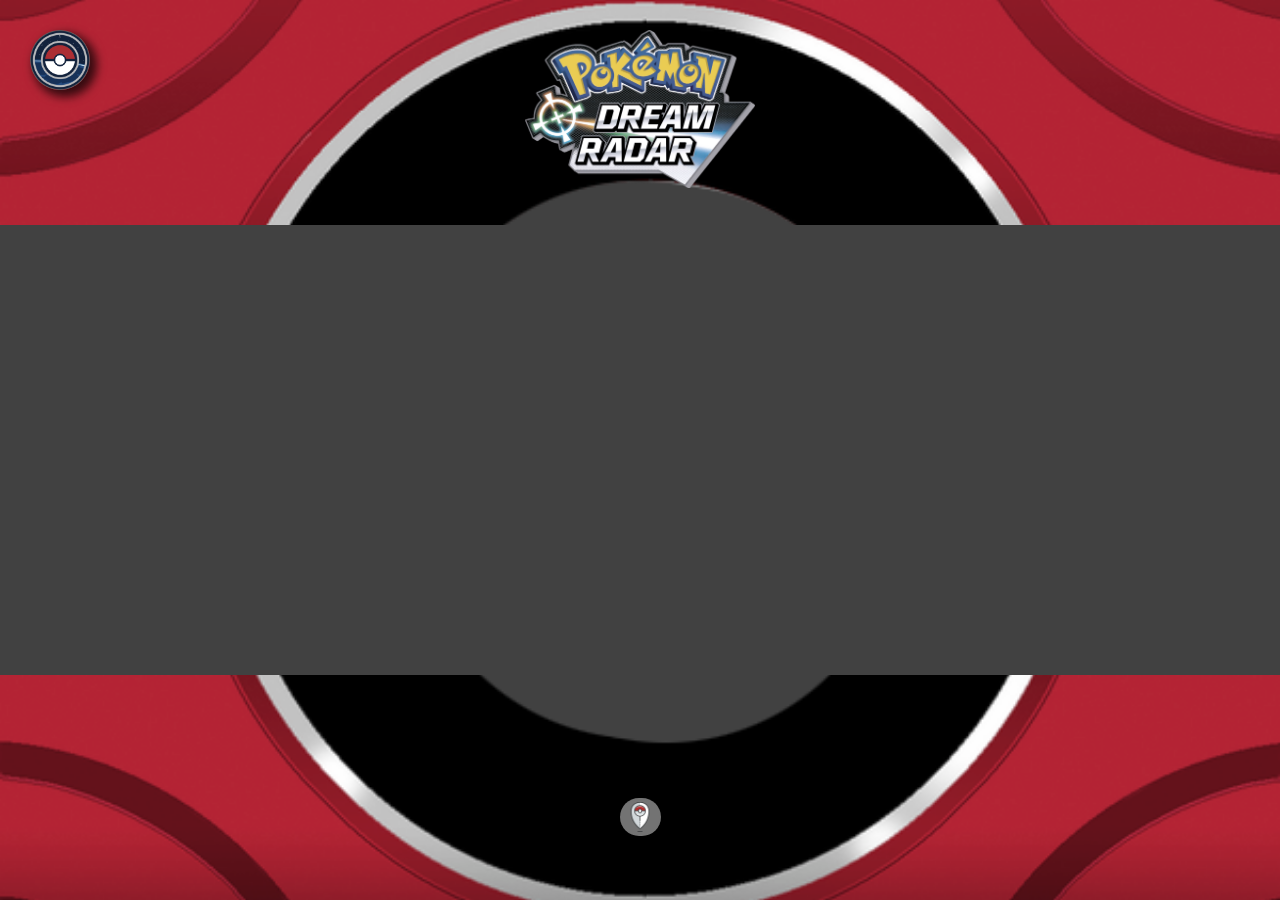
<file: index.html>
<!DOCTYPE html>
<html lang="en">
<head>
    <meta charset="UTF-8">
    <meta http-equiv="X-UA-Compatible" content="IE=edge">
    <meta name="viewport" content="width=device-width, initial-scale=1.0">
    <title>Pokedex</title>
    <link rel="stylesheet" href="./styles/pokeapi.css" />
    <link href="https://fonts.googleapis.com/css?family=Rubik&display=swap" rel="stylesheet" />
    <link rel="preconnect" href="https://fonts.googleapis.com">
    <link rel="preconnect" href="https://fonts.gstatic.com" crossorigin>
    <link href="https://fonts.googleapis.com/css2?family=Abel&display=swap" rel="stylesheet">
    <script src="./pokedex.js" defer></script>
    <link rel="icon" type="image/png" href="./assets/images/pokeball-icon.png">
</head>

<body>
    <header>
            <div class="title">
            <div class="game"><a href="./memorygame.html"></a></div>
            </div>
    </header>

    <main>
        <div class="container"> 
            <ol id="pokedex"></ol>
        </div>
    </main>

    <footer>
        <div class="searchContainer">
            <input placeholder="" class="js-search" type="text" onkeyup="filter()" id="search" autocomplete="off">
            <i class=""></i>
          </div>          
    </footer>
</body>

</html>
</file>
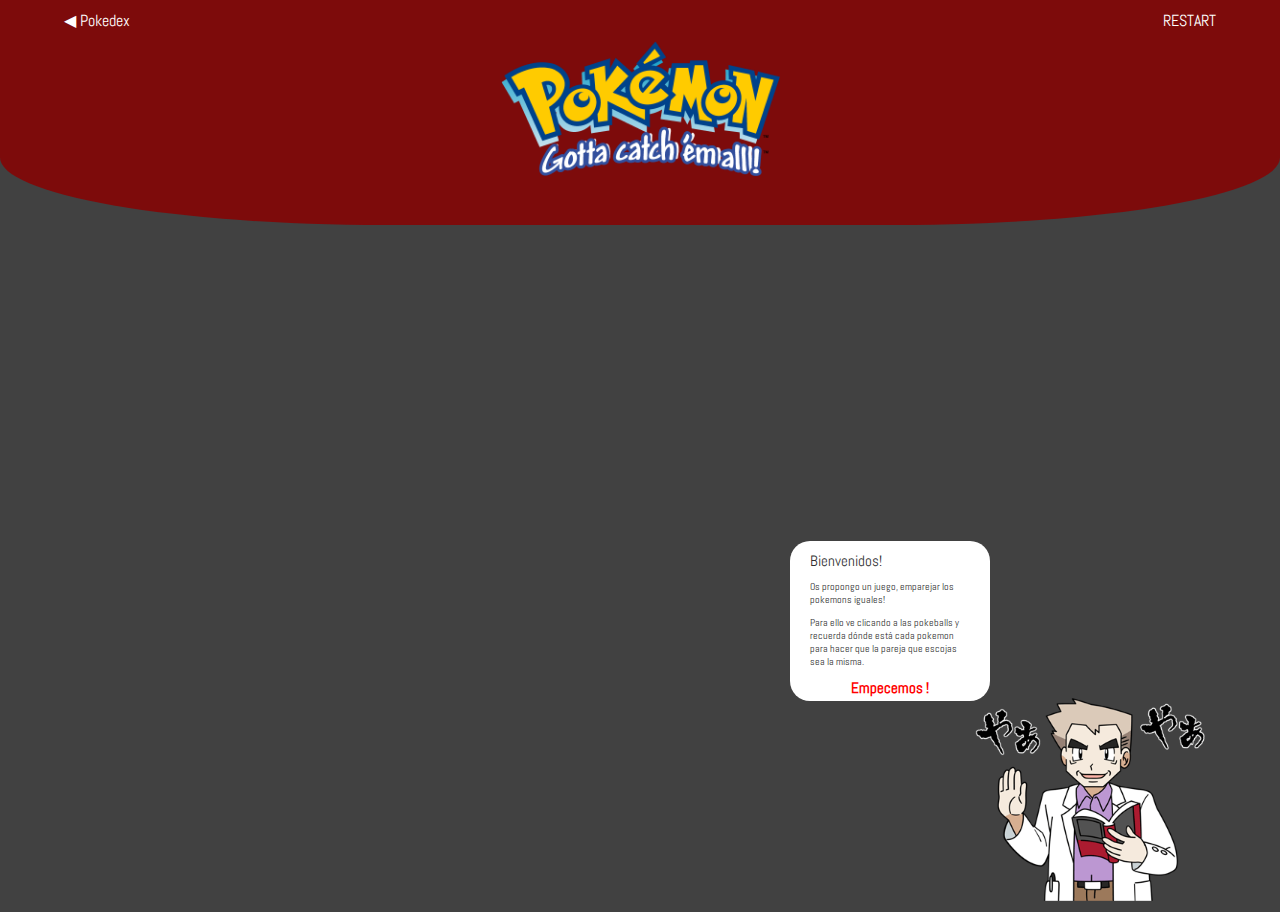
<file: memorygame.html>
<!DOCTYPE html>
<html lang="en">
<head>
    <meta charset="UTF-8">
    <meta http-equiv="X-UA-Compatible" content="IE=edge">
    <meta name="viewport" content="width=device-width, initial-scale=1.0">
    <link rel="stylesheet" href="./styles/pokememory.css">
    <link href="https://fonts.googleapis.com/css?family=Rubik&display=swap" rel="stylesheet" />
    <link rel="preconnect" href="https://fonts.googleapis.com">
    <link rel="preconnect" href="https://fonts.gstatic.com" crossorigin>
    <link href="https://fonts.googleapis.com/css2?family=Abel&display=swap" rel="stylesheet">
    <link rel="icon" type="image/png" href="./assets/images/pokeball-icon.png">
    <script src="./pokememory.js" defer></script>
    <title>PokeMEMORY !!</title>
</head>
<body>

    <header>
        <nav>
                <a href="./index.html">◀ Pokedex</a>
                <a href="./memorygame.html">RESTART</a>
        </nav>
        <div class="titleImage"></div>
    </header>

    <main>
        <div class="box__container hide">


    </main>

    <footer>
        <div class="oak">
            <div class="oak--text">
                <p style="font-size: 15px">Bienvenidos!</p>
                <p>Os propongo un juego, emparejar los pokemons iguales!</p>
                <p>Para ello ve clicando a las pokeballs y recuerda dónde está cada pokemon para hacer que la pareja que escojas sea la misma.</p>
                <p class="start">Empecemos !</p>
            </div>
        </div>
        <div class="ash hide">
            <div class="ash--text">
                <p style="font-size: 15px">You Catched 'Em All !!!</p>
                <p>Conseguiste cazar todas las parejas de pokemons</p>
                <p>Si quieres volver a empezar y descurir pokemons nuevos...</p>
                <p class="reset" onclick="window.location.reload()">Volvamos a ir de caza !!</p>
            </div>
        </div>
    </footer>
    
</body>
</html>
</file>
<file: styles/pokeapi.css>
@import url("https://fonts.googleapis.com/css?family=Rubik&display=swap");
@import url("https://fonts.googleapis.com/css2?family=Abel&display=swap");
* {
  padding: 0;
  margin: 0;
  text-decoration: none;
}

body {
  background-color: rgb(65, 65, 65);
  margin: 0;
  border: 0;
  padding-top: 25%;
  height: 100%;
  width: 100%;
  font-family: "Abel", sans-serif;
  color: white;
  box-sizing: border-box;
  -webkit-animation: fadeIn 2s;
          animation: fadeIn 2s;
}

header {
  width: 100%;
  height: 25%;
  background-image: url("/assets/images/pokedex-header.png");
  background-repeat: no-repeat;
  background-size: cover;
  background-position: center;
  top: 0;
  margin: 0;
  position: fixed;
  z-index: 1;
  filter: grayscale(40%);
}

.title {
  width: 100%;
  height: 70%;
  background-image: url("/assets/images/pokedex-title.png");
  background-position: center;
  background-repeat: no-repeat;
  background-size: contain;
  margin: 30px 0 20px 0;
  -webkit-animation: fadeIn 2s;
          animation: fadeIn 2s;
  z-index: 2;
}

footer {
  width: 100%;
  height: 25%;
  position: fixed;
  background-image: url("/assets/images/pokedex-footer.png");
  background-repeat: no-repeat;
  background-size: cover;
  background-position: center;
  display: flex;
  flex-direction: column;
  justify-content: center;
  align-items: center;
  bottom: 0;
  margin: 0;
  z-index: 2;
  filter: grayscale(40%);
}

.searchContainer {
  width: 100%;
  height: 100%;
  display: flex;
  justify-content: center;
  align-items: flex-end;
  margin-bottom: 5%;
}

input[type=text] {
  position: relative;
  padding: 10px 20px 10px 20px;
  width: 1px;
  color: #525252;
  text-transform: uppercase;
  text-align: center;
  font-size: 16px;
  font-weight: 100;
  letter-spacing: 2px;
  border: none;
  border-radius: 100px;
  background-color: rgba(255, 255, 255, 0.452);
  transition: width 0.5s ease;
  outline: none;
  cursor: pointer;
}
input[type=text]:focus {
  width: 70%;
  max-width: 300px;
  background-image: none;
  transition: 0.5s;
  background-color: rgb(255, 255, 255);
}

.js-search {
  background-image: url("/assets/icons/puntero.png");
  background-repeat: no-repeat;
  background-size: 30px;
  background-position: center;
  padding: 5px 0 5px 0;
  transition: 0.5s;
}

i {
  position: relative;
  left: -37px;
  color: #8233C5;
}

main {
  width: 100%;
  height: 100%;
  position: absolute;
  top: 0;
  margin: 0;
  padding: 0;
  display: flex;
  flex-direction: column;
  justify-content: center;
  align-items: center;
}

.container {
  max-width: 800px;
  height: 100%;
  margin: 0 0 0 0;
  position: relative;
  display: flex;
  flex-direction: column;
  justify-content: center;
  align-items: center;
}

h1 {
  text-transform: uppercase;
  text-align: center;
  font-size: 40px;
}

.card {
  width: 100px;
  height: 100px;
  list-style: none;
  padding: 5px;
  background-color: rgba(255, 255, 255, 0.5803921569);
  color: #222;
  text-align: center;
  border-radius: 10px;
  -o-object-fit: contain;
     object-fit: contain;
  display: flex;
  flex-direction: column;
  justify-content: center;
  align-items: center;
  position: relative;
  cursor: url("https://img.icons8.com/color/48/null/open-pokeball--v2.png") 20 20, pointer;
}

.card-title {
  width: 100%;
  text-transform: uppercase;
  font-size: 9px;
  color: rgb(255, 255, 255);
  font-weight: bold;
  margin: 0;
  padding-top: 5px;
}

.card-image {
  width: 100%;
  height: 90px;
  -o-object-fit: contain;
     object-fit: contain;
  padding: 5px;
  transition: 0.2s;
}
.card-image:hover {
  transform: scale(1.5);
  transition: 0.2s;
}

#pokedex {
  width: 100%;
  max-width: 1080px;
  padding-top: 30vh;
  padding-bottom: 30vh;
  display: flex;
  flex-direction: row;
  flex-wrap: wrap;
  justify-content: center;
  gap: 10px;
  overflow: scroll;
  transition: 0.5s;
}

::-webkit-scrollbar {
  width: 0px;
}

/* Track */
::-webkit-scrollbar-track {
  background: rgba(241, 241, 241, 0);
}

/* Handle */
::-webkit-scrollbar-thumb {
  background: rgba(136, 136, 136, 0);
}

/* Handle on hover */
::-webkit-scrollbar-thumb:hover {
  background: rgba(252, 235, 1, 0.822);
}

.fullCard {
  width: 100%;
  height: 100vh;
  background-color: rgb(54, 54, 54);
  color: rgb(255, 255, 255);
  position: absolute;
  top: 0;
  left: 0;
  display: flex;
  flex-direction: column;
  align-items: center;
  z-index: 1000;
  opacity: 1;
  transition: 0.5s;
  overflow: hidden;
}

.cardBottom {
  width: 90%;
  max-height: 50vh;
  margin: 1% 0 0 0;
  display: flex;
  flex-direction: column;
  justify-content: center;
  align-items: center;
  transition: 0.5s;
}

.pokemon--name {
  width: 100%;
  font-size: 36px;
  margin-top: 5px;
  padding: 10px 0 10px 0;
  display: flex;
  flex-direction: column;
  justify-content: center;
  align-items: center;
}
.pokemon--description {
  width: 100%;
  max-width: 800px;
  font-size: 12px;
  margin: 5px 0 5px 0;
}
.pokemon--Types {
  width: 100%;
  font-size: 12px;
  display: flex;
  flex-direction: row;
  justify-content: center;
  align-items: center;
}
.pokemon--Types--type {
  width: 90px;
  height: 15px;
  margin: 10px;
  padding: 5px;
  text-align: center;
  border-radius: 20px;
  border: 2px solid rgba(255, 255, 255, 0.596);
}
.pokemon--BaseStats {
  width: 90%;
  max-width: 800px;
  font-size: 15px;
  text-align: center;
  gap: 10px;
  margin: 10px 0 10px 0;
  display: flex;
  flex-direction: column;
  justify-content: center;
  align-items: center;
  position: relative;
  bottom: 0;
}
.pokemon--bar {
  width: 100%;
  height: 12px;
  font-size: 12px;
  background-color: rgba(255, 255, 255, 0.025);
  display: flex;
  justify-content: center;
  align-items: center;
  text-align: center;
  border-radius: 50px;
  border: 2px solid rgba(255, 255, 255, 0.05);
}
.pokemon--HP {
  width: 100%;
  min-width: 100px;
  height: 12px;
  font-size: 12px;
  text-transform: uppercase;
  background-color: red;
  padding-left: 10px;
  text-align: center;
  border-radius: 50px;
  border: 2px solid rgba(255, 255, 255, 0.3);
}
.pokemon--Attack {
  width: 100%;
  min-width: 100px;
  height: 12px;
  font-size: 12px;
  text-transform: uppercase;
  background-color: rgb(255, 187, 0);
  padding-left: 10px;
  text-align: center;
  border-radius: 50px;
  border: 2px solid rgba(255, 255, 255, 0.3);
}
.pokemon--Defense {
  width: 100%;
  min-width: 100px;
  height: 12px;
  font-size: 12px;
  text-transform: uppercase;
  background-color: rgb(0, 110, 255);
  padding-left: 10px;
  text-align: center;
  border-radius: 50px;
  border: 2px solid rgba(255, 255, 255, 0.3);
}
.pokemon--Speed {
  width: 100%;
  min-width: 100px;
  height: 12px;
  font-size: 12px;
  text-transform: uppercase;
  background-color: rgb(119, 119, 119);
  padding-left: 10px;
  text-align: center;
  border-radius: 50px;
  border: 2px solid rgba(255, 255, 255, 0.3);
}
.pokemon--Exp {
  width: 100%;
  min-width: 100px;
  height: 12px;
  font-size: 12px;
  text-transform: uppercase;
  background-color: rgb(49, 151, 46);
  padding-left: 10px;
  text-align: center;
  border-radius: 50px;
  border: 2px solid rgba(255, 255, 255, 0.3);
}

.card--Top {
  width: 100%;
  height: 40vh;
  font-size: 20px;
  display: flex;
  flex-direction: column;
  justify-content: flex-start;
  align-items: center;
  padding-top: 3%;
  border-bottom-left-radius: 20%;
  border-bottom-right-radius: 20%;
  border: 4px solid rgba(255, 255, 255, 0.596);
  border-top: none;
  transition: 0.5s;
}
.card--Exit {
  width: 90%;
  display: flex;
  flex-direction: row;
  justify-content: space-between;
}
.card--Separator {
  width: 90%;
  margin-top: 10px;
  border: 0px;
  height: 3px;
  background-image: linear-gradient(to right, transparent, #CCC, transparent);
}
.card--Img {
  width: 80%;
  max-width: 400px;
  height: 32vh;
  margin-top: 2%;
  -o-object-fit: contain;
     object-fit: contain;
}
.card--Pokedex {
  cursor: pointer;
}

.game {
  width: 60px;
  height: 60px;
  background-image: url("/assets/images/game.png");
  background-repeat: no-repeat;
  background-size: cover;
  border-radius: 50px;
  font-size: 10px;
  font-weight: bold;
  color: white;
  display: flex;
  justify-content: center;
  align-items: center;
  margin: 0 0 0 30px;
  box-shadow: 5px 5px 10px 2px rgba(0, 0, 0, 0.705);
  transition: 0.2s;
  cursor: url("/assets/images/battle.png") 20 20, pointer;
}
.game:hover {
  scale: 1.3;
  transition: 0.2s;
}

@-webkit-keyframes fadeIn {
  0% {
    opacity: 0;
  }
  100% {
    opacity: 1;
  }
}

@keyframes fadeIn {
  0% {
    opacity: 0;
  }
  100% {
    opacity: 1;
  }
}
.grass {
  background-color: rgb(102, 155, 100);
}

.fire {
  background-color: rgba(255, 103, 103, 0.747);
}

.water {
  background-color: rgb(116, 165, 221);
}

.bug {
  background-color: rgb(123, 167, 118);
}

.normal {
  background-color: rgb(172, 172, 172);
}

.poison {
  background-color: rgba(229, 99, 255, 0.74);
}

.electric {
  background-color: rgb(255, 234, 116);
}

.ground {
  background-color: rgba(163, 90, 56, 0.781);
}

.fighting {
  background-color: rgba(253, 140, 64, 0.795);
}

.fairy {
  background-color: rgba(255, 197, 245, 0.842);
}

.psychic {
  background-color: rgba(155, 48, 255, 0.733);
}

.rock {
  background-color: rgba(105, 105, 105, 0.801);
}

.ice {
  background-color: rgba(109, 238, 255, 0.733);
}

.dragon {
  background-color: rgba(255, 81, 148, 0.774);
}

.flying2 {
  background-color: rgb(150, 230, 255);
}

.ghost2 {
  background-color: rgb(71, 38, 146);
}

.legendary {
  box-shadow: 0 0 25px 10px inset rgb(255, 166, 0);
}

.flyingcard {
  width: 20px;
  height: 20px;
  background-image: url("/assets/icons/Flying type.ico");
  background-repeat: no-repeat;
  background-size: cover;
  background-position: center;
  position: absolute;
  top: 90%;
  left: 40%;
}

.ghostcard {
  width: 20px;
  height: 20px;
  background-image: url("/assets/icons/Ghost type.ico");
  background-repeat: no-repeat;
  background-size: cover;
  background-position: center;
  position: absolute;
  top: 90%;
  left: 40%;
}/*# sourceMappingURL=pokeapi.css.map */
</file>
<file: styles/pokememory.css>
@import url("https://fonts.googleapis.com/css2?family=Abel&display=swap");
* {
  padding: 0;
  margin: 0;
  box-sizing: border-box;
  text-decoration: none;
  color: inherit;
  list-style-type: none;
}

body {
  background-color: rgb(65, 65, 65);
  height: 100vh;
  width: 100%;
  font-family: "Abel", sans-serif;
  color: white;
  box-sizing: border-box;
  -webkit-animation: fadeIn 2s;
          animation: fadeIn 2s;
  overflow: hidden;
}

header {
  width: 100%;
  height: 25vh;
  background-color: rgba(139, 0, 0, 0.822);
  display: flex;
  flex-direction: column;
  justify-content: flex-start;
  align-items: center;
  display: fixed;
  padding: 10px 0 10px 0;
  border-bottom-left-radius: 30%;
  border-bottom-right-radius: 30%;
}

nav {
  width: 90%;
  display: flex;
  flex-direction: row;
  justify-content: space-between;
}

.titleImage {
  width: 90%;
  height: 15vh;
  background-image: url("/assets/images/pokemon-logo.png");
  background-repeat: no-repeat;
  background-position: center;
  background-size: contain;
  margin: 10px 0 0 0;
  padding: 10px 0 10px 0;
}

main {
  width: 100%;
  height: 70vh;
  padding: 20px 10px 10px 10px;
  display: flex;
  justify-content: center;
}

.box {
  width: 100%;
  height: 100%;
  aspect-ratio: 1/1;
}
.box__container {
  width: 100%;
  max-width: 400px;
  max-height: 400px;
  min-height: 300px;
  aspect-ratio: 1/1;
  display: flex;
  flex-direction: row;
  flex-wrap: wrap;
  justify-content: center;
  align-items: center;
  align-content: center;
  gap: 15px;
  opacity: 1;
  -webkit-animation: fadeIn 2s linear;
          animation: fadeIn 2s linear;
}
.box__container--scene {
  width: 75px;
  height: 75px;
  perspective: 1000px;
  cursor: pointer;
}
.box__container--card {
  width: 75px;
  height: 75px;
  max-width: 140px;
  max-height: 140px;
  aspect-ratio: 1/1;
  background-color: rgba(134, 134, 134, 0.514);
  border-radius: 50%;
  position: relative;
  transition: transform 1s;
  transform-style: preserve-3d;
  -webkit-backface-visibility: hidden;
          backface-visibility: hidden;
}
.box__container--card--front {
  width: 100%;
  height: 100%;
  text-align: center;
  background-image: url("/assets/images/3Dpokeball.png");
  background-position: center;
  background-size: cover;
  background-size: 270%;
  transition: transform 0.6s;
  transform-style: preserve-3d;
  box-shadow: 0 4px 8px 0 rgba(0, 0, 0, 0.377);
  border-radius: 100%;
  position: absolute;
  -webkit-backface-visibility: hidden;
          backface-visibility: hidden;
}
.box__container--card--back {
  width: 100%;
  height: 100%;
  text-align: center;
  background-color: rgba(255, 255, 255, 0.616);
  box-shadow: 0 4px 8px 0 rgba(0, 0, 0, 0.377);
  border-radius: 100%;
  transform: rotateY(180deg);
  position: absolute;
  -webkit-backface-visibility: hidden;
          backface-visibility: hidden;
}

.wrong {
  box-shadow: 0 0 5px 5px inset rgba(255, 17, 17, 0.747);
  transition: 1s;
}

.correct {
  box-shadow: 0 0 5px 5px inset rgba(79, 255, 73, 0.699);
  transition: 1s;
}

.image {
  width: 100%;
  height: 100%;
  -o-object-fit: contain;
     object-fit: contain;
  padding: 5px;
}

.box__container--card.is-flipped {
  transform: rotateY(180deg);
}

.oak {
  width: 50%;
  height: 25%;
  max-height: 300px;
  max-width: 300px;
  background-image: url("/assets/images/oak.png");
  background-repeat: no-repeat;
  background-size: contain;
  background-position: bottom;
  position: absolute;
  bottom: 0;
  right: 0;
  margin: 20px 40px -12px 0;
  opacity: 1;
  -webkit-animation: fadeIn 2s linear;
          animation: fadeIn 2s linear;
}
.oak--text {
  width: 200px;
  height: 160px;
  background-color: white;
  font-size: 10px;
  color: rgb(46, 46, 46);
  padding: 10px 20px 20px 20px;
  border-radius: 20px;
  position: relative;
  bottom: 65%;
  right: 50%;
}

@-webkit-keyframes fadeIn {
  0% {
    opacity: 0;
  }
  100% {
    opacity: 1;
  }
}

@keyframes fadeIn {
  0% {
    opacity: 0;
  }
  100% {
    opacity: 1;
  }
}
@-webkit-keyframes fadeOut {
  100% {
    opacity: 0;
  }
  0% {
    opacity: 1;
  }
}
@keyframes fadeOut {
  100% {
    opacity: 0;
  }
  0% {
    opacity: 1;
  }
}
.fadeOut {
  -webkit-animation: fadeOut 1s linear;
          animation: fadeOut 1s linear;
}

.fadeIn {
  -webkit-animation: fadeIn 1s linear;
          animation: fadeIn 1s linear;
}

.hide {
  display: none;
}

p {
  margin-bottom: 10px;
}

.start {
  font-size: 15px;
  font-weight: bold;
  color: red;
  text-align: center;
  cursor: pointer;
}

.ash {
  width: 50%;
  height: 25%;
  max-height: 300px;
  max-width: 300px;
  background-image: url("/assets/images/ash3.png");
  background-repeat: no-repeat;
  background-size: contain;
  background-position: bottom;
  position: absolute;
  bottom: 0;
  right: 0;
  margin: 20px 40px -12px 0;
}
.ash--text {
  width: 200px;
  height: 160px;
  background-color: white;
  font-size: 10px;
  color: rgb(46, 46, 46);
  padding: 10px 20px 20px 20px;
  border-radius: 20px;
  position: relative;
  bottom: 65%;
  right: 50%;
}

.reset {
  font-size: 15px;
  font-weight: bold;
  color: red;
  text-align: center;
  cursor: pointer;
}/*# sourceMappingURL=pokememory.css.map */
</file>
